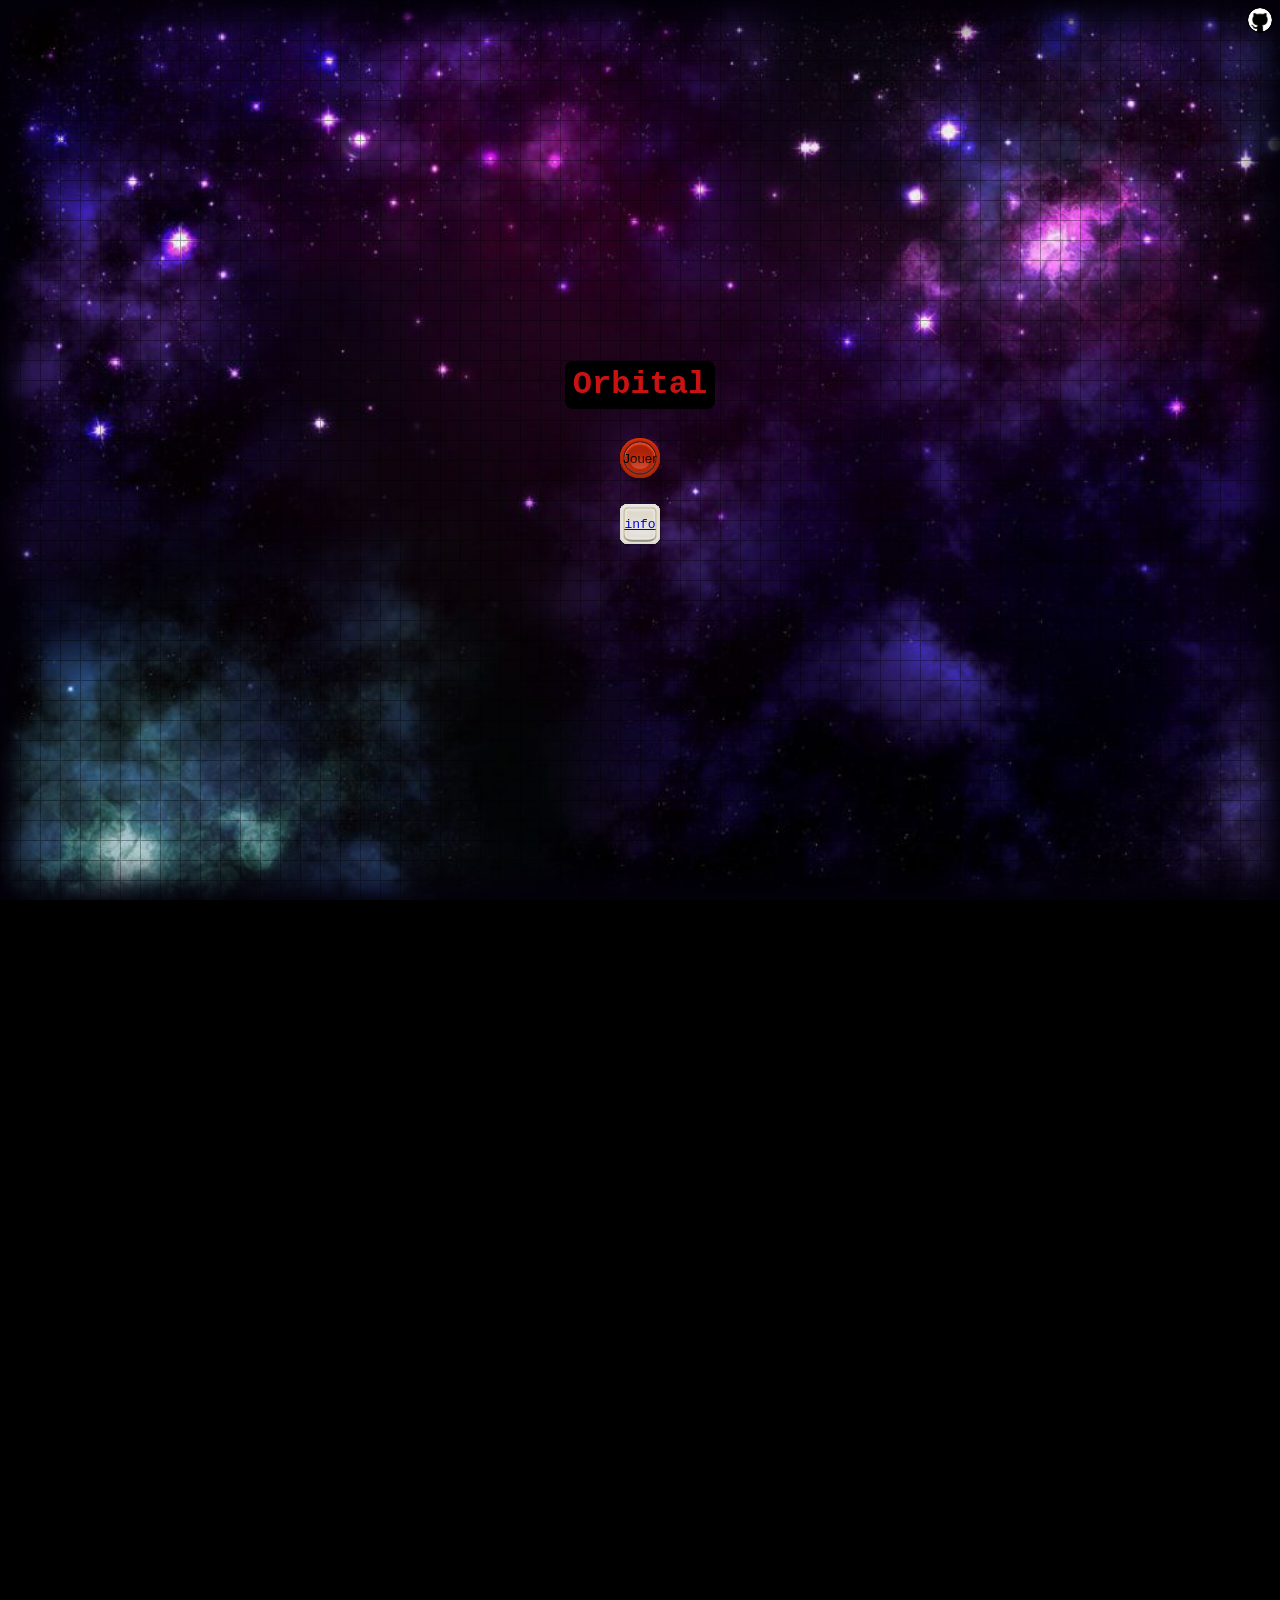
<file: index.html>
<!DOCTYPE html>
<html lang="fr-FR">
	<head>
		<meta charset="UTF-8" />
		<meta http-equiv="X-UA-Compatible" content="IE=edge" />
		<meta name="viewport" content="width=device-width, initial-scale=1.0" />
		<title>🪐 NeoOrbital22 🪐</title>
		<link rel="icon" type="image/ico" href="favicon.ico" />
		<link
			rel="stylesheet"
			id="base-css"
			href="assets/css/base.css"
			type="text/css"
			media="all" />
		<link
			rel="stylesheet"
			id="info-css"
			href="assets/css/info.css"
			type="text/css"
			media="all" />
		<link
			rel="stylesheet"
			id="help-css"
			href="assets/css/help.css"
			type="text/css"
			media="all" />
		<link
			rel="stylesheet"
			id="base-css"
			href="assets/css/arcadebutton.css"
			type="text/css"
			media="all" />
		<link
			rel="stylesheet"
			id="touchdir-css"
			href="assets/css/touchdir.css"
			type="text/css"
			media="all" />
	</head>

	<body>
		<div id="lunar" class="">
			<div id="info">
				<!-- <div class="codepen">
				<a target="codepen" title="new tab on codepen" href="https://codepen.io/Patobeur"> </a>
			</div> -->
				<div class="github">
					<a
						target="github"
						title="open new tab with orbital's github page"
						href="https://github.com/patobeur/orbital">
					</a>
				</div>
			</div>
			<!-- <div id="orbitalbrand">Bon Orbit 2022</div> -->
			<div id="touchdir">
				<div id="touch-up" class="push--flat mobile up">up</div>
				<div id="touch-right" class="push--flat mobile right">right</div>
				<div id="touch-down" class="push--flat mobile down">down</div>
				<div id="touch-left" class="push--flat mobile left">left</div>
			</div>
			<div id="starter" class="starter">
				<header>
					<h2>Orbital</h2>
					<button id="startgame" class="push--skeuo">Jouer</button>

					<a href="#exemples" class="push--flat keyboard">info</a>
				</header>
				<div id="exemples" class="exemples">
					<div class="mobs exemple">
						<div class="mob player immune active">
							<div class="rangea"> </div>
							<div class="social"> </div>
							<div class="wtf">
								<div class="propulsion">
									<div class="prop"></div>
								</div>
								<div class="content">🚀</div>
							</div>
							<div class="center"></div>
						</div>
					</div>
					<div class="mobs exemple">
						<div class="mob player social alert active">
							<div class="rangea"> </div>
							<div class="social"> </div>
							<div class="wtf">
								<div class="propulsion">
									<div class="prop"></div>
								</div>
								<div class="content">🚀</div>
							</div>
							<div class="center"></div>
						</div>
					</div>
					<div class="mobs exemple">
						<div class="mob player social alert active">
							<div class="rangea"> </div>
							<div class="social"> </div>
							<div class="wtf">
								<div class="propulsion">
									<div class="prop"></div>
								</div>
								<div class="content">🚀</div>
							</div>
							<div class="center"></div>
						</div>
					</div>
					<div class="mobs exemple">
						<div class="mob player social alert active">
							<div class="rangea"> </div>
							<div class="social"> </div>
							<div class="stock active">
								<div
									class="stockitem stockwater active"
									title="[84] Water Stocks(regen: -0.1 / 0)"
									>🧊
									<div class="stockcount"
										>[84] Water Stocks(regen: -0.1 / 0)
									</div>
								</div>
							</div>
							<div class="wtf">
								<div class="propulsion">
									<div class="prop"></div>
								</div>
								<div class="content">🚀</div> </div
							>q
						</div>
					</div>

					<div class="exemple">
						<div class="testouille">
							<button class="push--flat keyboard">c</button>
							<div class="texte">inverser les couleurs !</div>
						</div>
						<button class="push--flat keyboard">i</button>
						<button class="push--flat keyboard">Esc</button>
					</div>

					<div class="exemple">
						<button class="push--flat keyboard">🔒</button>
						<button class="push--skeuo size">Go</button>
					</div>

					<div class="exemple">
						<button class="push--flat keyboard">Haut</button>
						<button class="push--flat keyboard">Bas</button>
						<button class="push--flat keyboard">Gauche</button>
						<button class="push--flat keyboard">Droite</button>
					</div>
				</div>

				<div class="block">
					<div class="ico">[c]</div>
					<div class="explanation">Invert colors ;)</div>
					<div class="ico2">👁️</div>
				</div>
				<div class="block">
					<div class="ico">[i]</div>
					<div class="explanation">Immunity bonus</div>
					<div class="ico2">💎</div>
				</div>
				<div class="block">
					<div class="ico">[ESC]</div>
					<div class="explanation">To leave Tuto</div>
					<div class="ico2">👍</div>
				</div>
			</div>
			<div id="pause">game paused</div>
		</div>
		<script src="src/utils.js" id="utils-js"></script>
		<script src="src/data.js" id="data-js"></script>
		<script src="src/CssManager.js" id="cssManager-js"></script>
		<script src="src/DomManager.js" id="domManager-js"></script>
		<script src="src/UiManager.js" id="uiManager-js"></script>
		<script src="src/DivManager.js" id="divManager-js"></script>
		<script src="src/MobFactory.js" id="mobfactory-js"></script>
		<script src="src/physic.js" id="physic-js"></script>
		<script src="src/tutorial.js" id="tutorial-js"></script>
		<script src="src/playerController.js" id="playerController-js"></script>
		<script src="src/Ordinator.js" id="ordinator-js"></script>
		<script src="src/main.js" id="main-js"></script>
	</body>
</html>
</file>
<file: assets/css/base.css>
*,
::before,
::after {
	margin: 0;
	padding: 0;
	-webkit-user-select: none;
	/* Safari */
	-moz-user-select: none;
	/* Firefox */
	-ms-user-select: none;
	/* IE10+/Edge */
	user-select: none;
	/* Standard */
	-webkit-box-sizing: border-box;
	box-sizing: border-box;
}

body {
	overflow: hidden;
	font-family: monospace;
	background-color: black;
}

#orbitalbrand {
	position: absolute;
	top: 1rem;
	left: 1rem;
	padding: 0.5rem;
	z-index: 2;
	color: white;
	font-family: monospace;
	font-size: 1.5rem;
	line-height: 1.5rem;
	font-weight: 800;
}

#lunar {
	background-color: #03000a;
	display: -webkit-box;
	display: -ms-flexbox;
	display: flex;
	-webkit-box-pack: center;
	-ms-flex-pack: center;
	justify-content: center;
	-webkit-box-align: center;
	-ms-flex-align: center;
	align-items: center;
}

#lunar.invertedscreencoolor {
	-webkit-filter: invert(1);
	filter: invert(1);
}

#lunar.invertedscreencoolor .mob,
#lunar.invertedscreencoolor .sob {
	-webkit-filter: invert(1);
	filter: invert(1);
}

#lunar.invertedscreencoolor .mob .stock,
#lunar.invertedscreencoolor .sob .stock {
	-webkit-filter: invert(1);
	filter: invert(1);
}

#lunar.invertedscreencoolor .mob .stock .stockitem,
#lunar.invertedscreencoolor .sob .stock .stockitem {
	-webkit-filter: invert(1);
	filter: invert(1);
}

#lunar.invertedscreencoolor .mob .stock .stockitem.stockair,
#lunar.invertedscreencoolor .sob .stock .stockitem.stockair {
	-webkit-filter: invert(0);
	filter: invert(0);
}

#cosmos {
	position: relative;
	-webkit-box-shadow: 0 0 30px 20px #03000a inset;
	box-shadow: 0 0 30px 20px #03000a inset;
	background-image: url("/assets/img/grille_20px.png"),
		url("../img/203-2032005_space-tumblr-wallpapers-high-resolution-for-free-wallpaper.jpg");
	background-position: left top, center center;
	background-repeat: repeat, no-repeat;
	background-size: auto, cover;
}

.mobs {
	pointer-events: none;
}

.mobs .mob .stock {
	display: none;
}

.player .content {
	position: relative;
	display: -webkit-box;
	display: -ms-flexbox;
	display: flex;
	-webkit-box-pack: center;
	-ms-flex-pack: center;
	justify-content: center;
	-webkit-box-align: center;
	-ms-flex-align: center;
	align-items: center;
	border-radius: 50%;
	font-size: 24px;
	line-height: 24px;
	width: 24px;
	height: 24px;
	z-index: 100;
	margin: 0px;
	padding: 0px;
	padding-top: 5px;
	-webkit-transform: rotate(-45deg);
	transform: rotate(-45deg);
	border: 1px solid white;
	text-shadow: 0 0 3px #bbff00;
}

.mobs.exemple {
	position: relative;
	width: 96px;
	height: 96px;
	display: -webkit-box;
	display: -ms-flexbox;
	display: flex;
	-webkit-box-align: center;
	-ms-flex-align: center;
	align-items: center;
	-webkit-box-pack: center;
	-ms-flex-pack: center;
	justify-content: center;
}

.mobs.exemple .player .rangea {
	position: absolute;
	width: 72px;
	height: 72px;
}

.mobs.exemple .player .social {
	position: absolute;
	width: 96px;
	height: 96px;
}

.mobs.exemple .player .stock .stockitem {
	position: absolute;
	width: 96px;
	height: 96px;
}

.mobs.exemple .player .wtf {
	position: absolute;
	width: 24px;
	height: 24px;
	-webkit-transform: rotate(360deg);
	transform: rotate(360deg);
}

.mobs.exemple .player .wtf.rotateleft {
	-webkit-animation: 2s infinite rotateleft ease-in-out;
	animation: 2s infinite rotateleft ease-in-out;
}

.mobs .sob,
.mobs .mob {
	position: absolute;
	display: -webkit-box;
	display: -ms-flexbox;
	display: flex;
	-webkit-box-align: center;
	-ms-flex-align: center;
	align-items: center;
	-webkit-box-pack: center;
	-ms-flex-pack: center;
	justify-content: center;
	line-height: 100%;
	z-index: 2;
}

.sob,
.mob {
	position: absolute;
	display: -webkit-box;
	display: -ms-flexbox;
	display: flex;
	-webkit-box-align: center;
	-ms-flex-align: center;
	align-items: center;
	-webkit-box-pack: center;
	-ms-flex-pack: center;
	justify-content: center;
	line-height: 100%;
	z-index: 2;
}

.sob .info,
.mob .info {
	position: absolute;
	left: 200%;
	top: -100%;
	background-color: rgba(0, 0, 0, 0.3);
	display: none;
	opacity: 0;
	/* width: -webkit-max-content; */
	/* width: -moz-max-content; */
	width: -webkit-max-content;
	width: -moz-max-content;
	width: max-content;
	border-radius: 0.5rem;
	padding: 0.3rem;
	color: green;
}

.sob .info .cursor,
.mob .info .cursor {
	-webkit-animation: 1s infinite cursorflash;
	animation: 1s infinite cursorflash;
}

.sob .stock,
.mob .stock {
	position: absolute;
	display: -webkit-box;
	display: -ms-flexbox;
	display: flex;
	-webkit-box-orient: horizontal;
	-webkit-box-direction: normal;
	-ms-flex-direction: row;
	flex-direction: row;
	-webkit-box-pack: center;
	-ms-flex-pack: center;
	justify-content: center;
	-webkit-box-align: center;
	-ms-flex-align: center;
	align-items: center;
	left: -100%;
	top: 150%;
	width: -webkit-max-content;
	width: -moz-max-content;
	width: max-content;
	height: 0.8rem;
}

.sob .stock .stockitem,
.mob .stock .stockitem {
	position: relative;
	display: -webkit-box;
	display: -ms-flexbox;
	display: flex;
	-webkit-box-pack: center;
	-ms-flex-pack: center;
	justify-content: center;
	-webkit-box-align: center;
	-ms-flex-align: center;
	align-items: center;
	border-top-right-radius: 0.2rem;
	border-top-left-radius: 0.2rem;
	width: 1.2rem;
	font-size: 0.8rem;
	line-height: 100%;
	padding: 0.2rem;
	z-index: 4;
}

.sob .stock .stockitem .stockcount,
.mob .stock .stockitem .stockcount {
	position: absolute;
	width: -webkit-max-content;
	width: -moz-max-content;
	width: max-content;
	font-size: 0.8rem;
	line-height: 100%;
	padding: 0.2rem;
	left: 0;
	top: 100%;
	background-color: rgba(255, 255, 255, 0.514);
	display: none;
	border-bottom-left-radius: 0.2rem;
	border-bottom-right-radius: 0.2rem;
	border-top-right-radius: 0.2rem;
}

.sob .stock .stockitem:hover,
.sob .stock .stockitem .active,
.mob .stock .stockitem:hover,
.mob .stock .stockitem .active {
	background-color: rgba(255, 255, 255, 0.514);
}

.sob .stock .stockitem:hover .stockcount,
.sob .stock .stockitem .active .stockcount,
.mob .stock .stockitem:hover .stockcount,
.mob .stock .stockitem .active .stockcount {
	display: initial;
}

.sob .gravity,
.mob .gravity {
	/* FF3.6-15 */
	/* Chrome10-25,Safari5.1-6 */
	background: radial-gradient(
		ellipse at center,
		rgba(255, 255, 255, 0.2) 0%,
		rgba(255, 255, 255, 0) 70%,
		rgba(0, 0, 0, 0) 100%
	);
	/* W3C, IE10+, FF16+, Chrome26+, Opera12+, Safari7+ */
	filter: progid:DXImageTransform.Microsoft.gradient( startColorstr='#8cffffff', endColorstr='#00000000',GradientType=1 );
	/* IE6-9 fallback on horizontal gradient */
}

.sob .rangea,
.mob .rangea {
	border-radius: 50%;
	background-color: rgba(255, 255, 255, 0.08);
}

.sob.rangea .rangea,
.mob.rangea .rangea {
	border: 2px dashed rgba(255, 136, 0, 0.5);
	-webkit-animation: 0.5s infinite rangea_flash;
	animation: 0.5s infinite rangea_flash;
}

.sob.rangea .social,
.mob.rangea .social {
	border: 2px dashed rgba(255, 136, 0, 0.5);
	-webkit-animation: 0.5s infinite social_flash;
	animation: 0.5s infinite social_flash;
}

.sob.alert .rangea,
.mob.alert .rangea {
	background-color: rgba(255, 0, 0, 0.1);
	-webkit-animation: 0.5s infinite rangea_flash;
	animation: 0.5s infinite rangea_flash;
}

.sob.immune .rangea,
.mob.immune .rangea {
	border: 2px dashed rgba(0, 102, 255, 0.8);
	-webkit-animation: 1s infinite immune_flash_rotate;
	animation: 1s infinite immune_flash_rotate;
}

.sob.immune .content,
.mob.immune .content {
	text-shadow: 0 0 10px blue;
	-webkit-animation: 1s infinite flash_textshadow;
	animation: 1s infinite flash_textshadow;
	border: 0px;
}

.sob .social,
.mob .social {
	border-radius: 50%;
	border: 3px dotted rgba(54, 190, 13, 0.15);
}

.sob.social .social,
.mob.social .social {
	border: 3px dotted rgba(137, 248, 11, 0.464);
	-webkit-animation: 0.5s infinite social_flash;
	animation: 0.5s infinite social_flash;
}

.sob:hover .info,
.mob:hover .info {
	display: block;
	-webkit-animation: displayinfo 0.5s forwards 0.2s;
	animation: displayinfo 0.5s forwards 0.2s;
}

.ddd {
	-webkit-perspective: 1000vh;
	perspective: 1000vh;
}

.ddd #cosmos {
	-webkit-transform-origin: center;
	transform-origin: center;
	-webkit-transform: rotateX(45deg);
	transform: rotateX(45deg);
	outline: 5px solid rgba(172, 255, 47, 0.116);
	-webkit-transition: 10s -webkit-transform ease;
	transition: 10s -webkit-transform ease;
	transition: 10s transform ease;
	transition: 10s transform ease, 10s -webkit-transform ease;
}

#starter {
	scrollbar-width: none;
	position: absolute;
	width: -webkit-max-content;
	width: -moz-max-content;
	width: max-content;
	width: 100%;
	z-index: 5;
	border-radius: 1rem;
	display: -webkit-box;
	display: -ms-flexbox;
	display: flex;
	-webkit-box-orient: vertical;
	-webkit-box-direction: normal;
	-ms-flex-direction: column;
	flex-direction: column;
	-webkit-box-pack: center;
	-ms-flex-pack: center;
	justify-content: center;
	-webkit-box-pack: start;
	-ms-flex-pack: start;
	justify-content: flex-start;
	-webkit-box-align: center;
	-ms-flex-align: center;
	align-items: center;
	opacity: 1;
	max-height: 98vh;
	overflow-x: auto;
}

#starter .exemples {
	position: relative;
	width: -webkit-max-content;
	width: -moz-max-content;
	width: max-content;
	min-height: 100vh;
	display: -webkit-box;
	display: -ms-flexbox;
	display: flex;
	-webkit-box-orient: horizontal;
	-webkit-box-direction: normal;
	-ms-flex-direction: row;
	flex-direction: row;
	background-color: white;
	-webkit-box-pack: center;
	-ms-flex-pack: center;
	justify-content: center;
}

#starter .exemples .exemple .testouille {
	width: 100%;
	height: -webkit-min-content;
	height: -moz-min-content;
	height: min-content;
	display: -webkit-box;
	display: -ms-flexbox;
	display: flex;
	-webkit-box-orient: vertical;
	-webkit-box-direction: normal;
	-ms-flex-direction: column;
	flex-direction: column;
	color: #c70101;
	-webkit-box-pack: center;
	-ms-flex-pack: center;
	justify-content: center;
}

#starter .block {
	display: -webkit-box;
	display: -ms-flexbox;
	display: flex;
	-webkit-box-orient: horizontal;
	-webkit-box-direction: normal;
	-ms-flex-direction: row;
	flex-direction: row;
	-webkit-box-pack: center;
	-ms-flex-pack: center;
	justify-content: center;
	-webkit-box-align: center;
	-ms-flex-align: center;
	align-items: center;
	border: 2px solid rgba(0, 0, 0, 0.781);
	border-radius: 0.5rem;
	padding: 0;
	margin: 0;
	overflow: hidden;
	margin: 0 0 0.2rem 0;
	background-color: rgba(0, 0, 0, 0.801);
}

#starter .block .ico,
#starter .block .ico2 {
	display: -webkit-box;
	display: -ms-flexbox;
	display: flex;
	-webkit-box-pack: center;
	-ms-flex-pack: center;
	justify-content: center;
	-webkit-box-align: center;
	-ms-flex-align: center;
	align-items: center;
	width: -webkit-max-content;
	width: -moz-max-content;
	width: max-content;
	height: 100%;
	background-color: rgba(151, 35, 35, 0.938);
	padding: 0.3rem;
	font-size: 0.9rem;
	line-height: 100%;
}

#starter .block .explanation {
	display: -webkit-box;
	display: -ms-flexbox;
	display: flex;
	-webkit-box-pack: center;
	-ms-flex-pack: center;
	justify-content: center;
	-webkit-box-align: center;
	-ms-flex-align: center;
	align-items: center;
	padding: 0;
	padding-left: 0.5rem;
	padding-right: 0.5rem;
	color: white;
	font-size: 0.9rem;
	line-height: 100%;
}

#starter .texte {
	padding: 0;
	margin: 0;
	margin-bottom: 0.2rem;
}

#starter .start {
	padding: 0.5rem;
	margin-bottom: 1rem;
	font-size: 2rem;
	line-height: 2rem;
	border-radius: 0.5rem;
}

#starter header {
	min-height: 100vh;
	display: -webkit-box;
	display: -ms-flexbox;
	display: flex;
	-webkit-box-orient: vertical;
	-webkit-box-direction: normal;
	-ms-flex-direction: column;
	flex-direction: column;
	-webkit-box-pack: center;
	-ms-flex-pack: center;
	justify-content: center;
	-webkit-box-align: center;
	-ms-flex-align: center;
	align-items: center;
}

#starter header h2,
#starter header h3 {
	color: #c91313;
	background-color: black;
	padding: 0.5rem;
	margin: 0 0 1rem 0;
	font-size: 2rem;
	line-height: 2rem;
	border-radius: 0.5rem;
	text-align: center;
}

.propulsion {
	background-color: none;
}

.propulsion .prop {
	border-radius: 50%;
	background-color: #ff8d2f;
	position: absolute;
	bottom: 100%;
	left: -1.5px;
}

.propulsion.prop-2 .prop {
	animation: 1s 0s infinite reverse animate__prop1;
}

.propulsion.prop-1 .prop {
	animation: 1.5s 0s infinite reverse animate__prop1;
}

.propulsion.prop1 div {
	-webkit-animation: 2s 0s infinite animate__prop1;
	animation: 2s 0s infinite animate__prop1;
}

.propulsion.prop2 div {
	-webkit-animation: 1.5s 0s infinite animate__prop1;
	animation: 1.5s 0s infinite animate__prop1;
}

.propulsion.prop3 div {
	-webkit-animation: 1s 0s infinite animate__prop1;
	animation: 1s 0s infinite animate__prop1;
}

.propulsion.prop4 div {
	-webkit-animation: 0.5s 0s infinite animate__prop1;
	animation: 0.5s 0s infinite animate__prop1;
}

.propulsion.prop5 div {
	-webkit-animation: 0.2s 0s infinite animate__prop1;
	animation: 0.2s 0s infinite animate__prop1;
}

#speedboard {
	position: absolute;
	width: 12px;
	height: 50px;
	background-color: white;
	border-radius: 0.5rem;
	right: 39px;
	bottom: 12px;
	background-color: #ffffff33;
	display: -webkit-box;
	display: -ms-flexbox;
	display: flex;
	-webkit-box-pack: space-evenly;
	-ms-flex-pack: space-evenly;
	justify-content: space-evenly;
	-webkit-box-align: center;
	-ms-flex-align: center;
	align-items: center;
	-webkit-box-orient: horizontal;
	-webkit-box-direction: normal;
	-ms-flex-direction: row;
	flex-direction: row;
	color: white;
	overflow: hidden;
}

#speedboard #speedzero {
	position: absolute;
	width: 100%;
	height: 2%;
	top: 59%;
	background-color: rgba(255, 255, 255, 0.295);
}

#speedboard #speedvisual {
	position: absolute;
	width: 4px;
	height: 4px;
	border-radius: 50%;
	top: calc(59% - 2px);
	background-color: red;
}

#speedboard #speedvisual.prop-2 {
	top: calc(100% - 2px);
}

#speedboard #speedvisual.prop-1 {
	top: calc(80% - 2px);
}

#speedboard #speedvisual.prop0 {
	top: calc(59% - 2px);
}

#speedboard #speedvisual.prop1 {
	top: calc(49% - 2px);
}

#speedboard #speedvisual.prop2 {
	top: calc(39% - 2px);
}

#speedboard #speedvisual.prop3 {
	top: calc(29% - 2px);
}

#speedboard #speedvisual.prop4 {
	top: calc(19% - 2px);
}

#speedboard #speedvisual.prop5 {
	top: calc(9% - 2px);
}

#speedboard2 {
	position: absolute;
	width: 12px;
	height: 50px;
	border-radius: 0.5rem;
	right: 12px;
	bottom: 12px;
	display: -webkit-box;
	display: -ms-flexbox;
	display: flex;
	-webkit-box-pack: space-evenly;
	-ms-flex-pack: space-evenly;
	justify-content: space-evenly;
	-webkit-box-align: center;
	-ms-flex-align: center;
	align-items: center;
	-webkit-box-orient: vertical;
	-webkit-box-direction: normal;
	-ms-flex-direction: column;
	flex-direction: column;
	color: white;
	overflow: hidden;
}

#speedboard2 .prop {
	width: 100%;
	height: calc((100%) / 8);
	background-color: #c8ff0050;
	margin-bottom: 1px;
}

#speedboard2 .prop.prop-1,
#speedboard2 .prop.prop-2 {
	background-color: #e606066b;
}

#speedboard2 .prop.prop0 {
	background-color: #ff88008a;
}

#speedboard2.prop-2 .prop-2,
#speedboard2.prop-1 .prop-1 {
	background-color: #c70101;
}

#speedboard2.prop0 .prop0 {
	background-color: #ff7b00;
}

#speedboard2.prop1 .prop1,
#speedboard2.prop2 .prop2,
#speedboard2.prop3 .prop3,
#speedboard2.prop4 .prop4,
#speedboard2.prop5 .prop5 {
	background-color: #1eff00;
}

#harvestbox {
	position: absolute;
	bottom: 25px;
	display: flex;
	flex-direction: column;
	z-index: 5;
	border-radius: 9px;
	background-color: #bbff00;
	padding: 5px;
}
#harvestbox .harvestsentence {
	background-color: #ffffff;
	border-radius: 9px;
	padding: 5px 8px;
}
#statusbonus {
	position: absolute;
	bottom: 25%;
	left: 0.5rem;
	display: -webkit-box;
	display: -ms-flexbox;
	display: flex;
	-webkit-box-orient: vertical;
	-webkit-box-direction: normal;
	-ms-flex-direction: column;
	flex-direction: column;
	z-index: 5;
}

#statusbonus .bonusitem {
	position: relative;
	width: 24px;
	height: 24px;
	min-width: 24px;
	min-height: 24px;
	position: relative;
	background-size: cover;
	outline: 1px solid black;
	z-index: 10;
	display: -webkit-box;
	display: -ms-flexbox;
	display: flex;
	-webkit-box-pack: center;
	-ms-flex-pack: center;
	justify-content: center;
	-webkit-box-align: center;
	-ms-flex-align: center;
	align-items: center;
	opacity: 0.3;
}

#statusbonus .bonusitem .range {
	position: absolute;
	width: 100%;
	height: 100%;
	border-radius: 50%;
}

#statusbonus .bonusitem .content {
	opacity: 1;
}

#statusbonus .bonusitem .count {
	position: absolute;
	width: -webkit-max-content;
	width: -moz-max-content;
	width: max-content;
	top: 50%;
	left: 110%;
	-webkit-transform: translateY(-50%);
	transform: translateY(-50%);
	color: white;
}

#statusbonus .bonusitem.immune .range {
	border: 2px dashed rgba(0, 102, 255, 0.8);
}

#statusbonus .bonusitem.social .range {
	border: 2px dashed rgba(30, 255, 0, 0.8);
}

#statusbonus .bonusitem:hover,
#statusbonus .bonusitem.active {
	-webkit-animation: 1s infinite immune_flash;
	animation: 1s infinite immune_flash;
}

#statusbonus .bonusitem:hover .content,
#statusbonus .bonusitem.active .content {
	opacity: 1;
}

@-webkit-keyframes animate__prop1 {
	0% {
		-webkit-transform: scale(1);
		transform: scale(1);
		bottom: 100%;
		opacity: 1;
	}
	100% {
		-webkit-transform: scale(2);
		transform: scale(2);
		bottom: 0;
		opacity: 0;
	}
}

@keyframes animate__prop1 {
	0% {
		-webkit-transform: scale(1);
		transform: scale(1);
		bottom: 100%;
		opacity: 1;
	}
	100% {
		-webkit-transform: scale(2);
		transform: scale(2);
		bottom: 0;
		opacity: 0;
	}
}

@-webkit-keyframes social_flash {
	0% {
		-webkit-transform: scale(0.8);
		transform: scale(0.8);
		-webkit-transition: scale 0.2s ease;
		transition: scale 0.2s ease;
	}
	50% {
	}
	100% {
		-webkit-transform: scale(1.2);
		transform: scale(1.2);
		-webkit-transition: scale 0.3s ease;
		transition: scale 0.3s ease;
		border: 2px none;
	}
}

@keyframes social_flash {
	0% {
		-webkit-transform: scale(0.8);
		transform: scale(0.8);
		-webkit-transition: scale 0.2s ease;
		transition: scale 0.2s ease;
	}
	50% {
	}
	100% {
		-webkit-transform: scale(1.2);
		transform: scale(1.2);
		-webkit-transition: scale 0.3s ease;
		transition: scale 0.3s ease;
		border: 2px none;
	}
}

@-webkit-keyframes rangea_flash {
	0% {
	}
	50% {
	}
	100% {
		border: 2px none;
	}
}

@keyframes rangea_flash {
	0% {
	}
	50% {
	}
	100% {
		border: 2px none;
	}
}

@-webkit-keyframes immune_flash_rotate {
	0% {
		opacity: 0.5;
	}
	50% {
		opacity: 0;
	}
	100% {
		opacity: 0.5;
	}
}

@keyframes immune_flash_rotate {
	0% {
		opacity: 0.5;
	}
	50% {
		opacity: 0;
	}
	100% {
		opacity: 0.5;
	}
}

@-webkit-keyframes immune_flash {
	0% {
		opacity: 1;
	}
	100% {
		opacity: 0.5;
	}
}

@keyframes immune_flash {
	0% {
		opacity: 1;
	}
	100% {
		opacity: 0.5;
	}
}

@-webkit-keyframes cursorflash {
	0% {
		opacity: 0;
	}
	100% {
		opacity: 1;
	}
}

@keyframes cursorflash {
	0% {
		opacity: 0;
	}
	100% {
		opacity: 1;
	}
}

@-webkit-keyframes flash_textshadow {
	0% {
	}
	50% {
		text-shadow: 0 0 10px rgba(255, 255, 255, 0);
	}
	100% {
	}
}

@keyframes flash_textshadow {
	0% {
	}
	50% {
		text-shadow: 0 0 10px rgba(255, 255, 255, 0);
	}
	100% {
	}
}

@-webkit-keyframes displayinfo {
	0% {
		opacity: 0;
	}
	100% {
		opacity: 1;
	}
}

@keyframes displayinfo {
	0% {
		opacity: 0;
	}
	100% {
		opacity: 1;
	}
}

@-webkit-keyframes rotateleft {
	0% {
		-webkit-transform: rotate(0deg);
		transform: rotate(0deg);
	}
	50% {
		-webkit-transform: rotate(180deg);
		transform: rotate(180deg);
	}
	100% {
		-webkit-transform: rotate(360deg);
		transform: rotate(360deg);
	}
}

@keyframes rotateleft {
	0% {
		-webkit-transform: rotate(0deg);
		transform: rotate(0deg);
	}
	50% {
		-webkit-transform: rotate(180deg);
		transform: rotate(180deg);
	}
	100% {
		-webkit-transform: rotate(360deg);
		transform: rotate(360deg);
	}
}
/*# sourceMappingURL=base.css.map */
</file>
<file: assets/css/info.css>
#info {
  position: absolute;
  top: 0.5rem;
  right: 0.5rem;
  display: -webkit-box;
  display: -ms-flexbox;
  display: flex;
  -webkit-box-orient: horizontal;
  -webkit-box-direction: normal;
      -ms-flex-direction: row;
          flex-direction: row;
  z-index: 5;
}

#info .github,
#info .codepen {
  position: relative;
  width: 24px;
  height: 24px;
  min-width: 24px;
  min-height: 24px;
  background-size: cover;
  border-radius: 50%;
  outline: 1px solid black;
}

#info .github:hover,
#info .codepen:hover {
  -webkit-filter: invert(1);
          filter: invert(1);
}

#info .github a,
#info .codepen a {
  position: absolute;
  border-radius: 0.5rem;
  min-width: 100%;
  min-height: 100%;
  width: 100%;
  height: 100%;
}

#info .github {
  background-image: url(../rs/github.png);
}

#info .codepen {
  background-image: url(../rs/codepen.png);
  margin-right: 0.5rem;
}
/*# sourceMappingURL=info.css.map */
</file>
<file: assets/css/help.css>
.help {
  position: absolute;
  width: 100px;
  background-color: aliceblue;
  border-radius: 0.5rem;
  padding: 10px;
  line-height: 1rem;
  font-size: 1rem;
  font-weight: 800;
  opacity: 1;
  -webkit-transition: left 0.5s ease, top 0.5s ease;
  transition: left 0.5s ease, top 0.5s ease;
  border: 2px solid rgba(172, 255, 47, 0.596);
  bottom: 0;
  left: -120px;
  display: -webkit-box;
  display: -ms-flexbox;
  display: flex;
  -webkit-box-align: center;
      -ms-flex-align: center;
          align-items: center;
  -webkit-box-pack: center;
      -ms-flex-pack: center;
          justify-content: center;
  text-align: center;
  z-index: 999;
}

.help .helptxt {
  z-index: 999;
}

.help .square {
  position: absolute;
  width: 20px;
  height: 20px;
  bottom: 10px;
  left: calc(100% - 10px);
  background-color: aliceblue;
  -webkit-transform: rotate(45deg);
          transform: rotate(45deg);
  border-top: 2px solid rgba(172, 255, 47, 0.596);
  border-right: 2px solid rgba(172, 255, 47, 0.596);
}

.help.animate__fadeOut {
  -webkit-animation: 1s 3 animate__fadeOut;
          animation: 1s 3 animate__fadeOut;
}

.help.animate__fadeOut2 {
  -webkit-animation: 1s 3 animate__fadeOut2;
          animation: 1s 3 animate__fadeOut2;
}

.help.animate__stock {
  -webkit-animation: 2s 3 animate__stock;
          animation: 2s 3 animate__stock;
  bottom: -150%;
}

.help.animate__left {
  -webkit-animation: 1s 3 animate__left;
          animation: 1s 3 animate__left;
}

.help.animate__end {
  -webkit-animation: 1s animate__end;
          animation: 1s animate__end;
}

.help.animate__right {
  -webkit-animation: 1s 3 animate__right;
          animation: 1s 3 animate__right;
  left: 200%;
}

.help.animate__right .square {
  left: -10px;
  -webkit-transform: rotate(-135deg);
          transform: rotate(-135deg);
  border-top: 2px solid rgba(172, 255, 47, 0.596);
  border-right: 2px solid rgba(172, 255, 47, 0.596);
}

.help.animate__empty {
  opacity: 0;
  z-index: -1;
  -webkit-animation: 1s 10s 1 animate__empty;
          animation: 1s 10s 1 animate__empty;
}

@-webkit-keyframes animate__fadeOut {
  0% {
    left: -120px;
  }
  50% {
    left: -150px;
  }
  100% {
    left: -120px;
  }
}

@keyframes animate__fadeOut {
  0% {
    left: -120px;
  }
  50% {
    left: -150px;
  }
  100% {
    left: -120px;
  }
}

@-webkit-keyframes animate__stock {
  0% {
    left: -150px;
  }
  50% {
    left: -180px;
  }
  100% {
    left: -150px;
  }
}

@keyframes animate__stock {
  0% {
    left: -150px;
  }
  50% {
    left: -180px;
  }
  100% {
    left: -150px;
  }
}

@-webkit-keyframes animate__fadeOut2 {
  0% {
    left: -120px;
  }
  50% {
    left: -150px;
  }
  100% {
    left: -120px;
  }
}

@keyframes animate__fadeOut2 {
  0% {
    left: -120px;
  }
  50% {
    left: -150px;
  }
  100% {
    left: -120px;
  }
}

@-webkit-keyframes animate__right {
  0% {
  }
  100% {
  }
}

@keyframes animate__right {
  0% {
  }
  100% {
  }
}

@-webkit-keyframes animate__end {
  0% {
  }
  100% {
  }
}

@keyframes animate__end {
  0% {
  }
  100% {
  }
}

@-webkit-keyframes left {
  0% {
  }
  100% {
  }
}

@keyframes left {
  0% {
  }
  100% {
  }
}

@-webkit-keyframes animate__empty {
  0% {
  }
  100% {
  }
}

@keyframes animate__empty {
  0% {
  }
  100% {
  }
}

@-webkit-keyframes animate__left {
  0% {
    left: -120px;
  }
  50% {
    left: -150px;
  }
  100% {
    left: -120px;
  }
}

@keyframes animate__left {
  0% {
    left: -120px;
  }
  50% {
    left: -150px;
  }
  100% {
    left: -120px;
  }
}
/*# sourceMappingURL=help.css.map */
</file>
<file: assets/css/arcadebutton.css>
[class*="push"] {
	position: relative;
	display: inline-block;
	width: 40px;
	height: 40px;
	border: 0;
	margin: 1em;
	outline: none;
	background-color: #c2290a;
	border-radius: 50%;
	cursor: pointer;
	-webkit-transition: -webkit-box-shadow 200ms;
	transition: -webkit-box-shadow 200ms;
	transition: box-shadow 200ms;
	transition: box-shadow 200ms, -webkit-box-shadow 200ms;

	display: flex;
	justify-content: center;
	align-items: center;
}

.push--flat {
	opacity: 0.9;
	-webkit-box-shadow: inset 0 1.25px 0 #da2e0b, inset 0 -1.25px 0 #aa2409,
		inset 0 0 0 1.25px #b32609, inset 0 0 0 3.33333px #c2290a,
		inset 0 0 0 4px #611405, inset 0 0 0 4.34783px black,
		inset 0 0 0 5.33333px rgba(247, 133, 110, 0.7),
		inset 0 0 0 7.27273px #c2290a, inset 0 16px 5.33333px #aa2409,
		inset 0 0 4px 6.66667px #911f08, 0 2px 0 rgba(0, 0, 0, 0.3);
	box-shadow: inset 0 1.25px 0 #da2e0b, inset 0 -1.25px 0 #aa2409,
		inset 0 0 0 1.25px #b32609, inset 0 0 0 3.33333px #c2290a,
		inset 0 0 0 4px #611405, inset 0 0 0 4.34783px black,
		inset 0 0 0 5.33333px rgba(247, 133, 110, 0.7),
		inset 0 0 0 7.27273px #c2290a, inset 0 16px 5.33333px #aa2409,
		inset 0 0 4px 6.66667px #911f08, 0 2px 0 rgba(0, 0, 0, 0.3);
}

.push--flat:after {
	content: "";
	position: absolute;
	bottom: 2px;
	left: 4px;
	display: block;
	width: 32px;
	height: 32px;
	border: 2.66667px solid rgba(0, 0, 0, 0.3);
	border-width: 0 0 2.66667px;
	border-radius: 50%;
	-webkit-transition-duration: 200ms;
	transition-duration: 200ms;
}

.push--flat:after.keyboard {
	border-radius: 0.5rem;
}

.push--flat.mobile {
	opacity: 0.4;
}

.push--flat.mobile.up {
	-webkit-filter: hue-rotate(50deg);
	filter: hue-rotate(50deg);
}

.push--flat.mobile.down {
	-webkit-filter: hue-rotate(200deg);
	filter: hue-rotate(200deg);
}

.push--flat.mobile.left {
	-webkit-filter: hue-rotate(100deg);
	filter: hue-rotate(100deg);
}

.push--flat.mobile.right {
	-webkit-filter: hue-rotate(350deg);
	filter: hue-rotate(350deg);
}

.push--flat.keyboard {
	border-radius: 0.5rem;
	background-color: #faf9f0;
	-webkit-box-shadow: inset 0 1.25px 0 white, inset 0 -1.25px 0 #f4f1dd,
		inset 0 0 0 1.25px #f6f4e5, inset 0 0 0 3.33333px #faf9f0,
		inset 0 0 0 4px #e1daa4, inset 0 0 0 4.34783px #b0a53b,
		inset 0 0 0 5.33333px rgba(255, 255, 255, 0.7),
		inset 0 0 0 7.27273px #faf9f0, inset 0 16px 5.33333px #f4f1dd,
		inset 0 0 4px 6.66667px #edeaca, 0 2px 0 rgba(0, 0, 0, 0.3);
	box-shadow: inset 0 1.25px 0 white, inset 0 -1.25px 0 #f4f1dd,
		inset 0 0 0 1.25px #f6f4e5, inset 0 0 0 3.33333px #faf9f0,
		inset 0 0 0 4px #e1daa4, inset 0 0 0 4.34783px #b0a53b,
		inset 0 0 0 5.33333px rgba(255, 255, 255, 0.7),
		inset 0 0 0 7.27273px #faf9f0, inset 0 16px 5.33333px #f4f1dd,
		inset 0 0 4px 6.66667px #edeaca, 0 2px 0 rgba(0, 0, 0, 0.3);
}

.push--flat.keyboard:after {
	border: 2.66667px solid rgba(0, 0, 0, 0.3);
	border-width: 0 0 2.66667px;
	border-radius: 0.5rem;
}

.push--flat:active,
.push--flat.is-pushed {
	-webkit-box-shadow: inset 0 1.25px 0 #da2e0b, inset 0 -1.25px 0 #aa2409,
		inset 0 0 0 1.25px #b32609, inset 0 0 0 3.33333px #c2290a,
		inset 0 0 0 4px #611405, inset 0 0 0 4.70588px black,
		inset 0 0 0 5.33333px rgba(247, 133, 110, 0.2),
		inset 0 0 0 7.27273px #b32609, inset 0 16px 5.33333px #9b2108,
		inset 0 0 4px 6.66667px #791a06, 0 2px 0 rgba(0, 0, 0, 0.3);
	box-shadow: inset 0 1.25px 0 #da2e0b, inset 0 -1.25px 0 #aa2409,
		inset 0 0 0 1.25px #b32609, inset 0 0 0 3.33333px #c2290a,
		inset 0 0 0 4px #611405, inset 0 0 0 4.70588px black,
		inset 0 0 0 5.33333px rgba(247, 133, 110, 0.2),
		inset 0 0 0 7.27273px #b32609, inset 0 16px 5.33333px #9b2108,
		inset 0 0 4px 6.66667px #791a06, 0 2px 0 rgba(0, 0, 0, 0.3);
	background-color: #b8270a;
}

.push--flat:active:after,
.push--flat.is-pushed:after {
	bottom: 4.66667px;
	border-width: 0;
}

.push--flat:active.keyboard,
.push--flat.is-pushed.keyboard {
	-webkit-box-shadow: inset 0 1.25px 0 white, inset 0 -1.25px 0 #f4f1dd,
		inset 0 0 0 1.25px #f6f4e5, inset 0 0 0 3.33333px #faf9f0,
		inset 0 0 0 4px #e1daa4, inset 0 0 0 4.70588px #c7bc57,
		inset 0 0 0 5.33333px rgba(255, 255, 255, 0.2),
		inset 0 0 0 7.27273px #f6f4e5, inset 0 16px 5.33333px #f0edd1,
		inset 0 0 4px 6.66667px #e7e2b7, 0 2px 0 rgba(0, 0, 0, 0.3);
	box-shadow: inset 0 1.25px 0 white, inset 0 -1.25px 0 #f4f1dd,
		inset 0 0 0 1.25px #f6f4e5, inset 0 0 0 3.33333px #faf9f0,
		inset 0 0 0 4px #e1daa4, inset 0 0 0 4.70588px #c7bc57,
		inset 0 0 0 5.33333px rgba(255, 255, 255, 0.2),
		inset 0 0 0 7.27273px #f6f4e5, inset 0 16px 5.33333px #f0edd1,
		inset 0 0 4px 6.66667px #e7e2b7, 0 2px 0 rgba(0, 0, 0, 0.3);
	background-color: #f7f6e8;
}

.push--skeuo {
	-webkit-box-shadow: inset 0 1.66667px 0 #da2e0b,
		inset 0 -1.66667px 0.66667px #aa2409, 0 0 0.66667px #c2290a,
		inset 0 0 1.33333px #791a06, inset 0 0 1.33333px rgba(51, 51, 51, 0.5),
		inset 0 0 0.66667px 3.33333px #c2290a,
		inset 0 -1.33333px 1px 4px rgba(51, 51, 51, 0.7),
		inset 0 0 0.66667px 4px #611405,
		inset 0 0 0.66667px 4px rgba(51, 51, 51, 0.7),
		inset 0 0 0.33333px 4.34783px black,
		inset 0 0 0.33333px 5px rgba(247, 133, 110, 0.7),
		inset 0 2px 0 4.70588px rgba(244, 71, 37, 0.7),
		inset 0 -2px 0.66667px 4.70588px rgba(145, 31, 8, 0.2),
		inset 0 0 0 7.27273px #c2290a, inset 0 16px 5.33333px #aa2409,
		inset 0 0 4px 6.66667px #911f08, 0 1px 2px rgba(0, 0, 0, 0.5);
	box-shadow: inset 0 1.66667px 0 #da2e0b, inset 0 -1.66667px 0.66667px #aa2409,
		0 0 0.66667px #c2290a, inset 0 0 1.33333px #791a06,
		inset 0 0 1.33333px rgba(51, 51, 51, 0.5),
		inset 0 0 0.66667px 3.33333px #c2290a,
		inset 0 -1.33333px 1px 4px rgba(51, 51, 51, 0.7),
		inset 0 0 0.66667px 4px #611405,
		inset 0 0 0.66667px 4px rgba(51, 51, 51, 0.7),
		inset 0 0 0.33333px 4.34783px black,
		inset 0 0 0.33333px 5px rgba(247, 133, 110, 0.7),
		inset 0 2px 0 4.70588px rgba(244, 71, 37, 0.7),
		inset 0 -2px 0.66667px 4.70588px rgba(145, 31, 8, 0.2),
		inset 0 0 0 7.27273px #c2290a, inset 0 16px 5.33333px #aa2409,
		inset 0 0 4px 6.66667px #911f08, 0 1px 2px rgba(0, 0, 0, 0.5);
}

.push--skeuo:active,
.push--skeuo.is-pushed {
	-webkit-box-shadow: inset 0 1.66667px 0 #da2e0b,
		inset 0 -1.66667px 0.66667px #aa2409, 0 0 0.66667px #c2290a,
		inset 0 0 1.33333px #791a06, inset 0 0 1.33333px rgba(51, 51, 51, 0.5),
		inset 0 0 0.66667px 3.33333px #c2290a,
		inset 0 -1.33333px 1px 4px rgba(51, 51, 51, 0.7),
		inset 0 0 0.66667px 4px #611405,
		inset 0 0 0.66667px 4px rgba(51, 51, 51, 0.7),
		inset 0 0 1px 4.70588px black,
		inset 0 0 0.33333px 5.33333px rgba(247, 133, 110, 0.2),
		inset 0 2px 0 28px rgba(244, 71, 37, 0.5),
		inset 0 -2px 0.66667px 28px rgba(97, 20, 5, 0.2),
		inset 0 0 0 7.27273px #b32609, inset 0 16px 5.33333px #9b2108,
		inset 0 0 4px 6.66667px #791a06, 0 1px 2px rgba(0, 0, 0, 0.5);
	box-shadow: inset 0 1.66667px 0 #da2e0b, inset 0 -1.66667px 0.66667px #aa2409,
		0 0 0.66667px #c2290a, inset 0 0 1.33333px #791a06,
		inset 0 0 1.33333px rgba(51, 51, 51, 0.5),
		inset 0 0 0.66667px 3.33333px #c2290a,
		inset 0 -1.33333px 1px 4px rgba(51, 51, 51, 0.7),
		inset 0 0 0.66667px 4px #611405,
		inset 0 0 0.66667px 4px rgba(51, 51, 51, 0.7),
		inset 0 0 1px 4.70588px black,
		inset 0 0 0.33333px 5.33333px rgba(247, 133, 110, 0.2),
		inset 0 2px 0 28px rgba(244, 71, 37, 0.5),
		inset 0 -2px 0.66667px 28px rgba(97, 20, 5, 0.2),
		inset 0 0 0 7.27273px #b32609, inset 0 16px 5.33333px #9b2108,
		inset 0 0 4px 6.66667px #791a06, 0 1px 2px rgba(0, 0, 0, 0.5);
	background-color: #b8270a;
}

.push--skeuo:active:before,
.push--skeuo.is-pushed:before {
	opacity: 0.5;
}

.push--skeuo:before {
	content: "";
	position: absolute;
	bottom: 8.88889px;
	left: 11.11111px;
	display: block;
	width: 18.18182px;
	height: 12.12121px;
	background: rgba(247, 133, 110, 0.2);
	background: -webkit-gradient(
		linear,
		left bottom,
		left top,
		from(rgba(250, 173, 158, 0.3)),
		to(rgba(194, 41, 10, 0.1))
	);
	background: linear-gradient(
		to top,
		rgba(250, 173, 158, 0.3) 0%,
		rgba(194, 41, 10, 0.1) 100%
	);
	border-radius: 40% 40% 60% 60%;
	-webkit-transition: opacity 200ms;
	transition: opacity 200ms;
}
/*# sourceMappingURL=arcadebutton.css.map */
</file>
<file: assets/css/touchdir.css>
#touchdir {
  display: none;
}

#touchdir.active {
  display: initial;
  position: absolute;
  width: 1px;
  height: 1px;
  bottom: 24%;
  right: calc(((((100vh + 100vw) / 2) / 100) * 24) + 0px);
  z-index: 6;
}

#touchdir.active .up,
#touchdir.active .down,
#touchdir.active .left,
#touchdir.active .right {
  position: absolute;
  width: calc(((((100vh + 100vw) / 2) / 100) * 8) + 0px);
  height: calc(((((100vh + 100vw) / 2) / 100) * 8) + 0px);
  border-radius: 50%;
  left: 0;
  top: 0;
  display: -webkit-box;
  display: -ms-flexbox;
  display: flex;
  -webkit-box-pack: center;
      -ms-flex-pack: center;
          justify-content: center;
  -webkit-box-align: center;
      -ms-flex-align: center;
          align-items: center;
  color: rgba(255, 255, 255, 0.7);
  text-transform: capitalize;
}

#touchdir.active .up:hover,
#touchdir.active .down:hover,
#touchdir.active .left:hover,
#touchdir.active .right:hover {
  color: rgba(255, 255, 255, 0.75);
  font-weight: bold;
}

#touchdir.active .up {
  top: calc(((((100vh + 100vw) / 2) / 100) * -8) + 0px);
}

#touchdir.active .right {
  left: calc(((((100vh + 100vw) / 2) / 100) * 8) + 0px);
}

#touchdir.active .down {
  top: calc(((((100vh + 100vw) / 2) / 100) * 8) + 0px);
}

#touchdir.active .left {
  left: calc(((((100vh + 100vw) / 2) / 100) * -8) + 0px);
}
/*# sourceMappingURL=touchdir.css.map */
</file>
